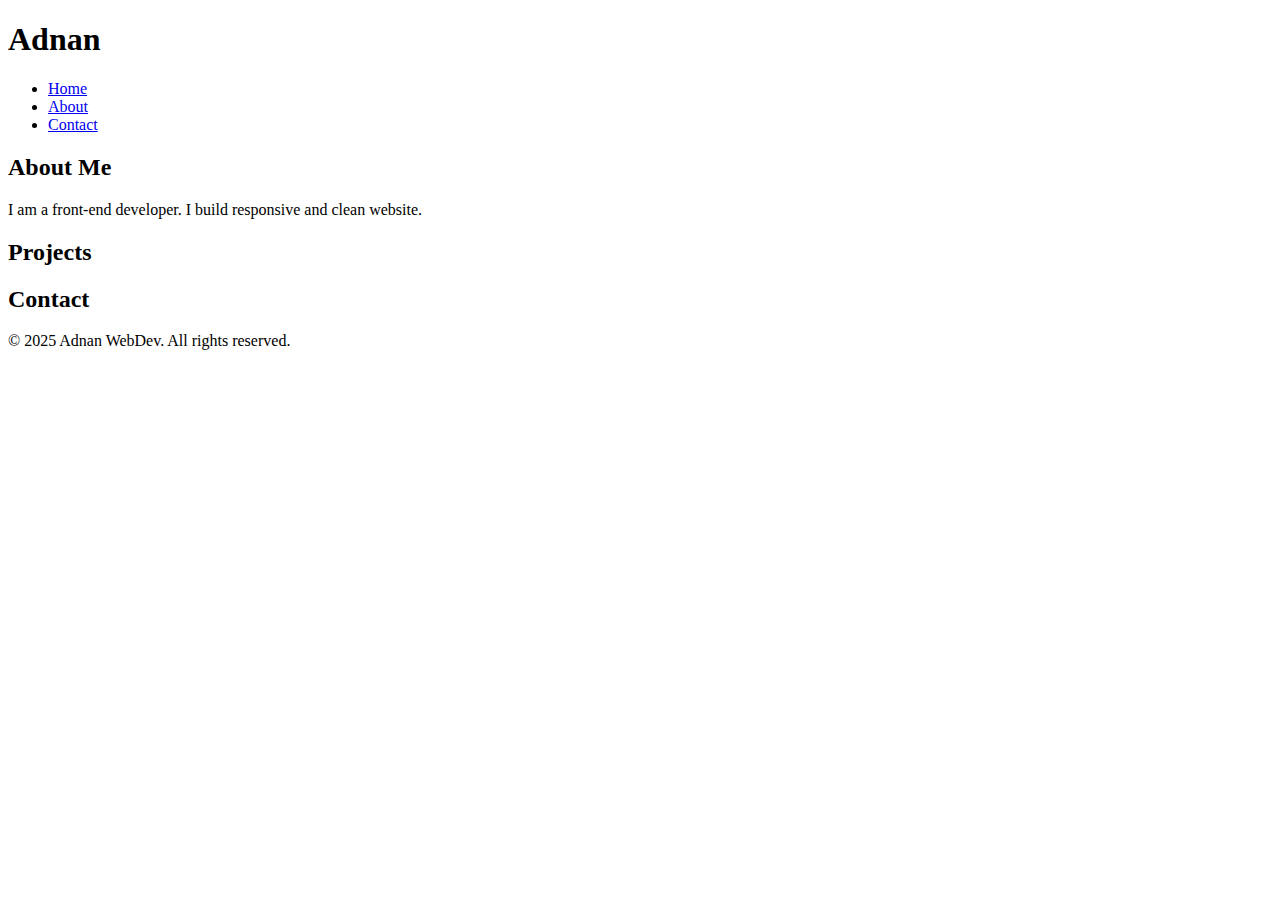
<file: portfolio-v1.html>
<!DOCTYPE html>
<html lang="en">
<head>
    <meta charset="UTF-8">
    <meta name="viewport" content="width=device-width, initial-scale=1.0">
    <title>My Portfolio</title>
</head>
<body>
    <header>
        <nav >
            <h1 >Adnan</h1>
            <ul >
            <li><a href="#about">Home</a></li>
            <li><a href="#projects">About</a></li>
            <li><a href="#contact">Contact</a></li>
            </ul>
        </nav>
    </header>
    <main>
       <section id="about-me">
                <h2>About Me</h2>
                <p>I am a front-end developer. I build responsive and clean website.</p>
            
       </section>
       <section id="projects">
           <h2>Projects</h2>
       </section>
       <section id="contact">
           <h2>Contact</h2>
           
       </section>
    </main>
    <footer>&copy; 2025 Adnan WebDev. All rights reserved.</footer>
</body>
</html>
</file>
